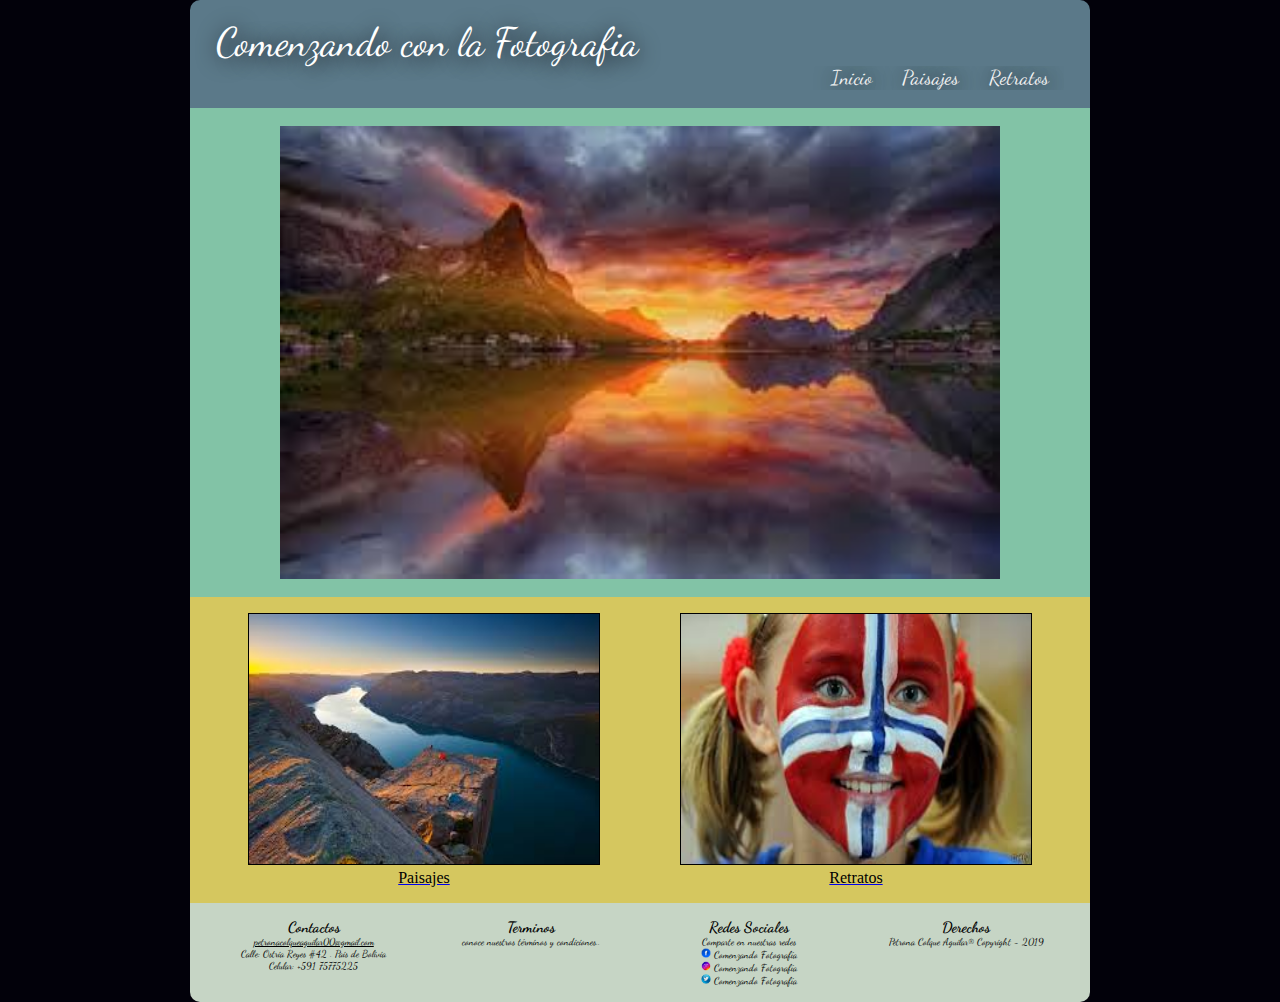
<file: index.html>
<!DOCTYPE html>
<html lang="es">
<head>
    <meta charset="UTF-8">
    <meta name="author" content="petrona colque">
    <meta name="viewport" content="width=device-width, initial-scale=1.0">
    <title>Comenzando con la fotografía</title>
    <link rel="stylesheet" href="css/estilos.css">
    <link href="https://fonts.googleapis.com/css?family=Dancing+Script" rel="stylesheet">
</head>


<body>
  <div class="contenido">
   <header>
       Comenzando con la Fotografia
       
       <div class="menu">
             <a href="retratos.html">Retratos</a>
             <a href="paisajes.html">Paisajes</a>
             <a href="#" class="actual">Inicio</a>
       </div>
   </header>
   <section>
   <article class="principal">
   <img id="img_viajes"src="img/viajes.jpg" alt="Imagen principal" title="Imagen Principal">
   </article>
   
   <article class="secundaria">
       <div id="img_left">
       <a href="html/paisajes.html">
       <figure>
       <img src="img/izquierda.jpg" alt="Imagen Secundaria Izquierda" title="Imagen secundaria izquierda">
       
       <figcaption>Paisajes</figcaption>
       
       </figure>
       </a>       
       </div>
       <div id="img_right">
       <a href="html/rostros.html">
       <figure>
       <img src="img/derecha.jpg"alt="Imagenes secundaria Derecha" title="Imagenes secundaria Derecha">
       <figcaption>Retratos</figcaption>
       </figure> 
       </a>
       </div>
   </article>
    </section>
    <footer  class="pie_de_pagina">
       <div id="colmn1">
          <h2>Contactos</h2><br>
          <a href="mailto:petronacolqueaguilar00@gmail.com">petronacolqueaguilar00@gmail.com</a><br>
          Calle: Ostria Reyes #42 . Pais de Bolivia <br>
          Celular: +591 75775225    
       </div>
       <div id="colmn2"> 
          <h2>Terminos</h2><br>
          conoce nuestros términos y condiciones..<br>    
       </div>
       <div id="colmn3">
           <h2>Redes Sociales</h2><br>
           Comparte en nuestras redes <br>
           <img class="icons" src="img/facebook.png" alt="facebook icon" title="facebook icon">
           Comenzando Fotografía <br>
           <img class="icons" src="img/instagram.png" alt="instagram icon" title="instagram icon">
           Comenzando Fotografía <br>
           <img  class="icons" src="img/Twitter.png" alt="twitter icon" title="twitter icon">
           Comenzando Fotografía <br>
        </div>
           <div id="colmn4">
               <h2>Derechos</h2><br>
               Petrona Colque Aguilar® Copyright - 2019
           </div>
    </footer>
    </div>
</body>
</html>
</file>
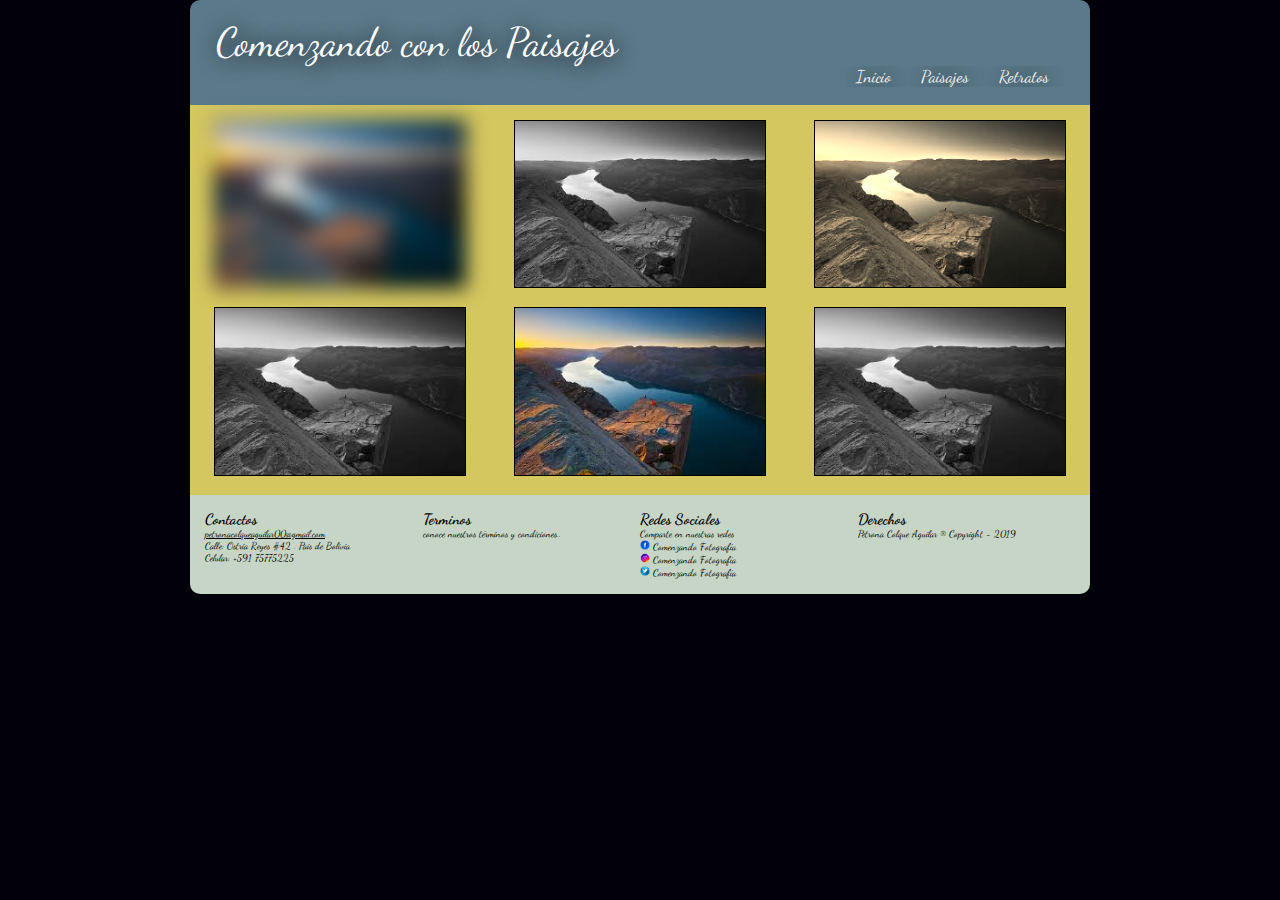
<file: paisajes.html>
<!DOCTYPE html>
<html lang="es">
<head>
    <meta charset="UTF-8">
    <meta name="author" content="petrona colque">
    <meta name="viewport" content="width=device-width, initial-scale=1.0">
    <title>Comenzando con los Paisajes</title>
    <link rel="stylesheet" href="css/paisajes.css">
    <link href="https://fonts.googleapis.com/css?family=Dancing+Script" rel="stylesheet">
</head>
<body>
  <div class="contenido">
   <header>
       Comenzando con los Paisajes 
       
       <div class="menunav">
             <a href="rostros.html">Retratos</a>
             <a href="#" class="actual">Paisajes</a>
             <a href="index.html">Inicio</a>
       </div>
   </header>
   <section>
        <article class="paisajes">
          <div id="paisaje_01">
           <img src="img/izquierda.jpg" alt="Imagen secundaria Izquierda" title="Imagen Secundaria Izquierda">  
          </div>
          <div id="paisaje_02">
           <img src="img/izquierda.jpg" alt="Imagen secundaria Izquierda" title="Imagen Secundaria Izquierda">  
          </div>
          <div id="paisaje_03">
           <img src="img/izquierda.jpg" alt="Imagen secundaria Izquierda" title="Imagen Secundaria Izquierda">  
          </div>
          <div id="paisaje_04">
           <img src="img/izquierda.jpg" alt="Imagen secundaria Izquierda" title="Imagen Secundaria Izquierda">  
          </div>
          <div id="paisaje_05">
           <img src="img/izquierda.jpg" alt="Imagen secundaria Izquierda" title="Imagen Secundaria Izquierda">  
          </div>
          <div id="paisaje_06">
           <img src="img/izquierda.jpg" alt="Imagen secundaria Izquierda" title="Imagen Secundaria Izquierda">  
          </div>
          
        </article>
      </section>
   <footer  class="pie_de_pagina">
       <div id="colmn1">
          <h2>Contactos</h2><br>
          <a href="mailto:petronacolqueaguilar00@gmail.com">petronacolqueaguilar00@gmail.com</a><br>
          Calle: Ostria Reyes #42 . Pais de Bolivia <br>
          Celular: +591 75775225    
       </div>
       <div id="colmn2">
          <h2>Terminos</h2><br>
          conoce nuestros términos y condiciones..<br>    
       </div>
       <div id="colmn3">
           <h2>Redes Sociales</h2><br>
           Comparte en nuestras redes <br>
           <img class="icons" src="img/facebook.png" alt="facebook icon" title="facebook icon">
           Comenzando Fotografía <br>
           <img class="icons" src="img/instagram.png" alt="instagram icon" title="instagram icon">
           Comenzando Fotografía <br>
           <img  class="icons" src="img/Twitter.png" alt="twitter icon" title="twitter icon">
           Comenzando Fotografía <br>
        </div>
           <div id="colmn4">
               <h2>Derechos</h2><br>
                Petrona Colque Aguilar ® Copyright - 2019
           </div>
    </footer>
    </div>
</body>
</html>
</file>
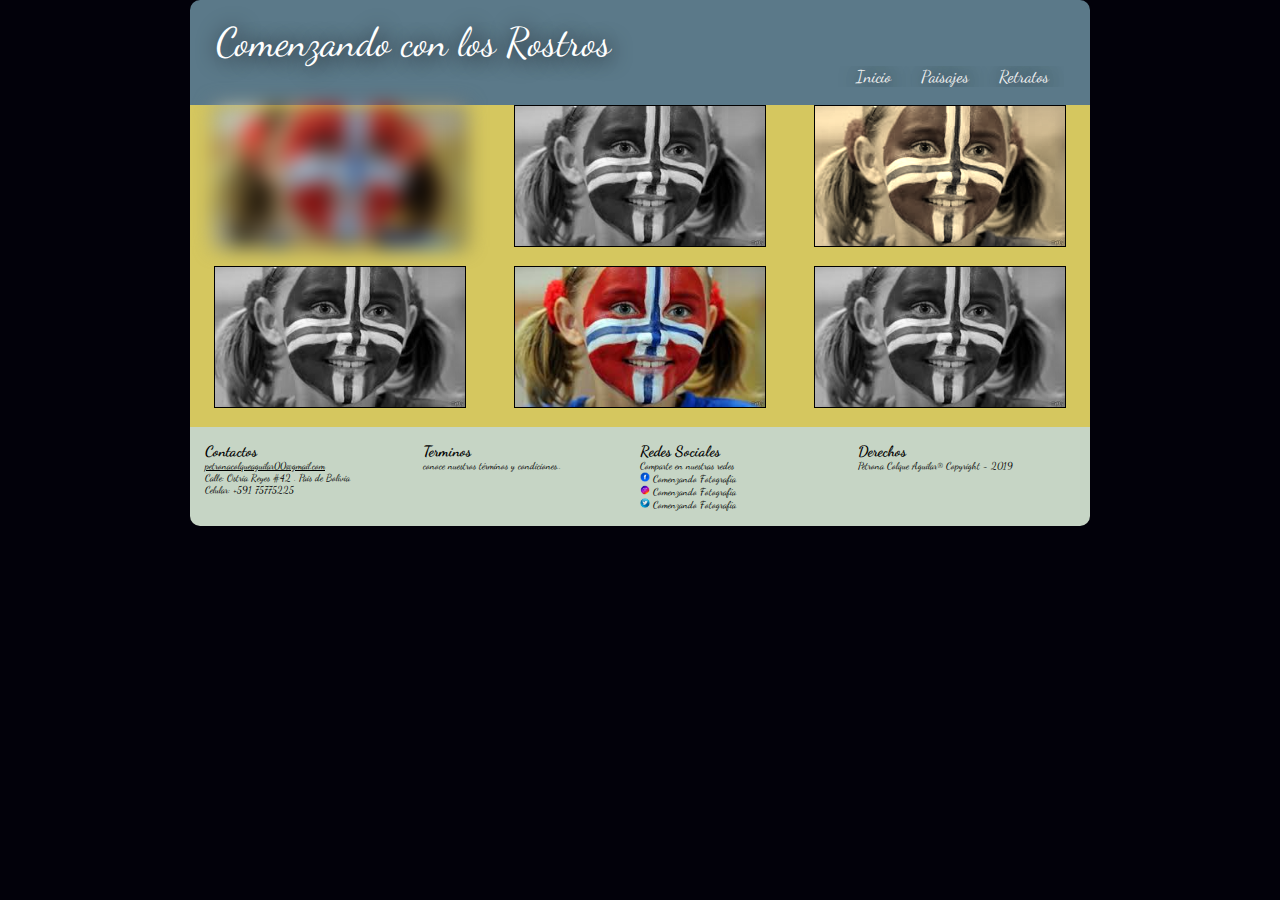
<file: rostros.html>
<!DOCTYPE html>
<html lang="es">
<head>
    <meta charset="UTF-8">
    <meta name="author" content="petrona colque">
    <meta name="viewport" content="width=device-width, user-scalable=no, initial-scale=1.0, maximun-scale=1.0">
    <title>Comenzando con los Rostros</title>
    <link rel="stylesheet" href="css/rostros.css">
    <link href="https://fonts.googleapis.com/css?family=Dancing+Script" rel="stylesheet">
</head>
<body>
  <div class="contenido">
   <header>
       Comenzando con los Rostros
       
      <div class="menunav">
             <a href="#" class="actual">Retratos</a>
             <a href="paisajes.html">Paisajes</a>
             <a href="index.html">Inicio</a>
       </div>
   </header>
   <section>
        <article class="retratos">
          <div id="retratos_01">
           <img src="img/derecha.jpg" alt="Imagen secundaria derecha" title="Imagen Secundaria Derecha">  
          </div>
          <div id="retratos_02">
           <img src="img/derecha.jpg" alt="Imagen secundaria derecha" title="Imagen Secundaria Derecha">  
          </div>
          <div id="retratos_03">
           <img src="img/derecha.jpg" alt="Imagen secundaria derecha" title="Imagen Secundaria Derecha">  
          </div>
          <div id="retratos_04">
           <img src="img/derecha.jpg" alt="Imagen secundaria derecha" title="Imagen Secundaria Derecha">  
          </div>
          <div id="retratos_05">
           <img src="img/derecha.jpg" alt="Imagen secundaria derecha" title="Imagen Secundaria Derecha">  
          </div>
          <div id="retratos_06">
           <img src="img/derecha.jpg" alt="Imagen secundaria derecha" title="Imagen Secundaria Derecha">  
          </div> 
        </article>
      </section>
   <footer  class="pie_de_pagina">
       <div id="colmn1">
          <h2>Contactos</h2><br>
          <a href="mailto:petronacolqueaguilar00@gmail.com">petronacolqueaguilar00@gmail.com</a><br>
          Calle: Ostria Reyes #42 . Pais de Bolivia <br>
          Celular: +591 75775225    
       </div>
       <div id="colmn2">
          <h2>Terminos</h2><br>
          conoce nuestros términos y condiciones..<br>    
       </div>
       <div id="colmn3">
           <h2>Redes Sociales</h2><br>
           Comparte en nuestras redes <br>
           <img class="icons" src="img/facebook.png" alt="facebook icon" title="facebook icon">
           Comenzando Fotografía <br>
           <img class="icons" src="img/instagram.png" alt="instagram icon" title="instagram icon">
           Comenzando Fotografía <br>
           <img  class="icons" src="img/Twitter.png" alt="twitter icon" title="twitter icon">
           Comenzando Fotografía <br>
        </div>
           <div id="colmn4">
               <h2>Derechos</h2><br>
                Petrona Colque Aguilar® Copyright - 2019
           </div>
    </footer>
    </div>
</body>
</html>
</file>
<file: css/estilos.css>
body{
  font-family: ´Dancing Script´;
  background-color: #02010a;
  margin:0px;
  width: 100%;
}
.contenido{
    width:900px;
    height: 100%;
    margin-left: auto;
    margin-right: auto;
    text-align: center;
   
}
 
header {
  padding: 2vh 2vw;
  border-radius: 10px 10px 0px 0px;
  background-color: #5b7989;
  font-size: 40px;
  font-family: 'Dancing Script';
  color: white;
  text-align: left;
  text-shadow: 2px 2px 21px #02010a;
-webkit-animation:primeraAnimacion 7s;
  animation:primeraAnimacion 7s bounce 5s infinite alternate ;
    
  
}
@-webkit-keyframes primeraAnimacion{
    0%{
        margin-top:150%;
        margin-bottom: -5%;
        
    } 
    @-webkit-keyframes primeraAnimacion {
        100% {
            margin-top: 60%;
            margin-bottom: 0;
            text-align: center;
        }
        
    }
} 
.menu {
    overflow: hidden;
}
.menu a {
  float: right;
  color: #f2f2f2;
  text-align: center;
  padding: 0px 15px;
  text-decoration: none;
  font-size: 20px;
  position: relative;
  
  
    
}
.principal {
    margin:0px;
    background: #82c3a6;
    width: 100%;
    padding-top: 2%;
    padding-bottom:2%; 


}
#img_viajes {
    display:block;
    margin-left: auto;
    margin-right: auto;
    width:80%;
    height:auto;
}
 .secundaria{
  width:100%;
  height: 100%;
  text-align-last: center;
  background: #d5c75f;
  display:flex; /*sive  par que las cajas sean flexibles*/
  flex-direction: row;
  flex-wrap: wrap;
  justify-content:center;
  align-items: space-around;
  -webkit-display: flex;
  -webkit-align-items: center;
       
}
.secundaria>div {
    max-width:100%;
    width: auto;
    height: auto;
    display:block;
   flex: 0 0;
  -webkit-flex:0 0;
}

#img_left {
  order: 1;
  -webkit-order: 1;
   
    
}

#img_right {
  
  order: 2;
  -webkit-order: 2;
    
}

.secundaria>div>a>figure>img {
  border: 1px black solid;
  margin-bottom:auto;
  margin-top: auto;
  width: 350px;
  height:250px;

  
}
.secundaria>div>a>figure>figcaption {
  color: black;
    
}

#img_left>a>figure>img:first-child:hover {
  transform: rotateZ(10deg);
  box-shadow:2px 2px 2px #82c3a6;
  border: 2px black solid;

}
#img_right>a>figure>img:first-child:hover {
  transform: translate(20px, -5px);
  box-shadow:2px 2px 2px #82c3a6;
  border: 2px black solid;

    
}
.pie_de_pagina {
  margin: 0px;
  background: #C6d5c5;
  border-radius: 0px 0px 10px 10px;
  padding: 15px;
  font-size: 10px;
  font-family: 'Dancing Script';
  display: flex;
  flex-direction: row;
  flex-wrap: wrap;
  justify-content: space-around;
  align-items: flex-start;
}

.pie_de_pagina>div {
  margin-left:auto;
  margin-right:auto;
  width:10px;
  
  flex: 1 0;
  -webkit-flex:1 0;
}

.pie_de_pagina>div>h2 {
  display: inline;
}

.pie_de_pagina>div>a {
  color: black;
}

.pie_de_pagina>div>img.icons {
  border-style: none;
  box-shadow: 0px 0px 0px #000000;
  width: 10px;
}

#colmn1 {
  order: 1;
  -webkit-order:1;
  
}

#colmn2 {
  order: 2;
  -webkit-order: 2;
}

#colmn3 {
  order: 3;
  -webkit-order: 3;
}

#colmn4 {
  order: 4;
  -webkit-order: 4;
}
/********responsive********/

@media(max-width: 900px) {
    
  .contenido {
    margin: 0px;
    width: 100%;
    
  }
    header {
        float:none;
    }

  nav {
    float: none;
    
  }
    #img_principal {
        width: 100%;
    }
  .secundaria {
      width:100%; 
      flex-direction: column;
      -webkit-flex-direction: column;   
  }

  .secundaria>div {
    width: 80%;
    margin-left: 10%;
    margin-right: 10%;
    text-align: center;
      
  }

  .secundaria>div>a>figure>img {
    width:100%;
    display: block;
    margin-left: auto;
    margin-right: auto;
    text-align: center;
  
  }
    
  .pie_de_pagina {
      flex-direction: column;
      -webkit-flex-direction: column;
  }

  .pie_de_pagina>div {
    width: 100%;
  }

  #col1 {
    margin-bottom: 10px;
  }

  #col2 {
    margin-bottom: 10px;
  }

  #col3 {
    margin-bottom: 10px;
  }

  .pie_de_pagina>div {
    max-width: 320px;
    height: 100%;
    display: block;
    margin-left: auto;
    margin-right: auto;
  }

}
</file>
<file: css/paisajes.css>
body{
  font-family: ´Dancing Script´;
  background-color: #02010a;
  margin:0px;
  width: 100%;

}
.contenido{
    width:900px;
    height: 100%;
    margin-left: auto;
    margin-right: auto;
    margin:center;
}
header {
  padding: 2vh 2vw;
  border-radius: 10px 10px 0px 0px;
  background-color: #5b7989;
  font-size: 40px;
  font-family: 'Dancing Script';
  color: white;
  text-align: left;
  text-shadow: 2px 2px 21px #02010a;
  -webkit-animation:primeraAnimacion 7s;
  animation:primeraAnimacion 7s bounce 5s infinite alternate ;
    
  
}
@-webkit-keyframes primeraAnimacion{
    0%{
        margin-top:150%;
        margin-bottom: -5%;
        
    } 
    @-webkit-keyframes primeraAnimacion {
        100% {
            margin-top: 60%;
            margin-bottom: 0;
        }
        
    }
} 

 
.menunav {
      overflow: hidden;
    
}
 
.menunav a {
  float: right;
  color: #f2f2f2;
  text-align: center;
  padding: 0px 15px;
  text-decoration: none;
  font-size: 17px;
  position: relative;
}
  
.paisajes {
  margin: 0px;
  background: #d5c75f;

  display: flex;
  flex-direction: row;
  flex-wrap: wrap;
  justify-content:center;
  align-items: space-around;
  -webkit-display: flex;
  -webkit-flex-direction: row;
  -webkit-flex-wrap: wrap;
  -webkit-justify-content: space-around;
  -webkit-align-items: center;
}

.paisajes>div {
  margin-bottom: 15px
}

.paisajes>div>img {
  flex: 1 1;
  -webkit-flex:0 0;
  border: 1px black solid;
  width: 250px;
}

.paisajes>div:first-child>img {
  filter: blur(10px);
}

.paisajes>div:nth-child(3)>img {
  filter: sepia(90%);
}

.paisajes>div:nth-child(even)>img {
  filter: grayscale(100%);
}

#paisaje_01 {
  order: 1;
  -webkit-order: 1;
  margin-top: 15px;
}

#paisaje_02 {
  order: 2;
  -webkit-order: 2;
  margin-top: 15px;
}

#paisaje_03 {
  order: 3;
  -webkit-order: 3;
  margin-top: 15px;
}

#paisaje_04 {
  order: 4;
  -webkit-order: 4;
}

#paisaje_05 {
  order: 5;
  -webkit-order: 5;
}

#paisaje_06 {
  order: 6;
  -webkit-order: 6;
}
.pie_de_pagina {
  margin: 0px;
  background: #C6d5c5;
  border-radius: 0px 0px 10px 10px;
  padding: 15px;
  font-size: 10px;
  font-family: 'Dancing Script';
  display: flex;
  flex-direction: row;
  flex-wrap: wrap;
  justify-content: space-around;
  align-items: flex-start;
  -webkit-display: flex;
  -webkit-flex-direction: row;
  -webkit-flex-wrap: wrap;
  -webkit-justify-content: space-around;
  -webkit-align-items: flex-start;
}

.pie_de_pagina>div {
  margin-left:auto;
  margin-right:auto;
  width:10px;
  
  flex: 1 0;
  -webkit-flex:1 0;
}

.pie_de_pagina>div>h2 {
  display: inline;
}

.pie_de_pagina>div>a {
  color: black;
}

.pie_de_pagina>div>img.icons {
  border-style: none;
  box-shadow: 0px 0px 0px #000000;
  width: 10px
}

#colmn1 {
  order: 1;
  -webkit-order:1;
  
}

#colmn2 {
  order: 2;
  -webkit-order: 2;
}

#colmn3 {
  order: 3;
  -webkit-order: 3;
}

#colmn4 {
  order: 4;
  -webkit-order: 4;
}
/******************************************************/
/*                 Estilos Responsive                 */
/******************************************************/

@media (max-width: 900px) {


  .contenido {
    margin: 0px;
    width: 100%;
  }

  nav {
    float: none;
  }

  #img_principal {
    width: 100%;
  }

  .secundaria {
      flex-direction: column;
      -webkit-flex-direction: column;
  }

  .secundaria>div {
    width: 100%;
    margin-left: 10%;
    margin-right: 10%;
  }

  

  .pie_de_pagina {
      flex-direction: column;
      -webkit-flex-direction: column;
  }

  .pie_de_pagina>div {
    width: 100%;
  }

  #colmn1 {
    margin-bottom: 10px;
  }

  #colmn2 {
    margin-bottom: 10px;
  }

  #colmn3 {
    margin-bottom: 10px;
  }

  .pie_de_pagina>div {
    max-width: 320px;
    height: 100%;
    display: block;
    margin-left: auto;
    margin-right: auto;
  }

.paisajes {
      flex-direction: column;
      -webkit-flex-direction: column;
  }

  .paisajes>div {
    width: 100%;
  }

  #paisaje_02 {
    
    margin-top: 0px
  }
  #paisaje_03 {
    margin-top: 0px
  }
  #paisaje_04 {
    margin-bottom: 15px;
  }
  #paisaje_05 {
    margin-bottom: 15px;
  }
  #paisaje_06 {
    margin-bottom: 15px;
  }

  .paisajes>div>img {
    display: block;
    margin-left: auto;
    margin-right: auto;
    width: 80%;
  }
</file>
<file: css/rostros.css>
body{
  font-family: ´Dancing Script´;
  background-color: #02010a;
  margin:0px;
  width: 100%;
}
.contenido{
    width:900px;
    height: 100%;
    margin-left: auto;
    margin-right: auto;
}
header {
  padding: 2vh 2vw;
  border-radius: 10px 10px 0px 0px;
  background-color: #5b7989;
  font-size: 40px;
  font-family: 'Dancing Script';
  color: white;
  text-align: left;
  text-shadow: 2px 2px 21px #02010a;
    -webkit-animation:primeraAnimacion 7s;
  animation:primeraAnimacion 7s bounce 5s infinite alternate ;
    
  
}
@-webkit-keyframes primeraAnimacion{
    0%{
        margin-top:150%;
        margin-bottom: -5%;
        
    } 
    @-webkit-keyframes primeraAnimacion {
        100% {
            margin-top: 60%;
            margin-bottom: 0;
        }
        
    }
} 
 
.menunav {
      overflow: hidden;
}
 
.menunav a {
  float: right;
  color: #f2f2f2;
  text-align: center;
  padding: 0px 15px;
  text-decoration: none;
  font-size: 17px;
  position: relative;
  
    
}
.retratos {
  margin: 0px;
  background: #d5c75f;

  display: flex;
  flex-direction: row;
  flex-wrap: wrap;
  justify-content:center;
  align-items: space-around;
  -webkit-display: flex;
  -webkit-flex-direction: row;
  -webkit-flex-wrap: wrap;
  -webkit-justify-content: space-around;
  -webkit-align-items: center;
}

.retratos>div {
  margin-bottom: 15px
}

.retratos>div>img {
  flex: 1 1;
  -webkit-flex:0 0;
  border: 1px black solid;
  width: 250px;
}

.retratos>div:first-child>img {
  filter: blur(10px);
}

.retratos>div:nth-child(3)>img {
  filter: sepia(90%);
}

.retratos>div:nth-child(even)>img {
  filter: grayscale(100%);
}

#retrato_01 {
  order: 1;
  -webkit-order: 1;
  margin-top: 15px;
}

#retrato_02 {
  order: 2;
  -webkit-order: 2;
  margin-top: 15px;
}

#retrato_03 {
  order: 3;
  -webkit-order: 3;
  margin-top: 15px;
}

#retrato_04 {
  order: 4;
  -webkit-order: 4;
}

#retrato_05 {
  order: 5;
  -webkit-order: 5;
}

#retrato_06 {
  order: 6;
  -webkit-order: 6;
}



.pie_de_pagina {
  margin: 0px;
  background: #C6d5c5;
  border-radius: 0px 0px 10px 10px;
  padding: 15px;
  font-size: 10px;
  font-family: 'Dancing Script';
  display: flex;
  flex-direction: row;
  flex-wrap: wrap;
  justify-content: space-around;
  align-items: flex-start;
  -webkit-display: flex;
  -webkit-flex-direction: row;
  -webkit-flex-wrap: wrap;
  -webkit-justify-content: space-around;
  -webkit-align-items: flex-start;
}

.pie_de_pagina>div {
  margin-left:auto;
  margin-right:auto;
  width:10px;
  
  flex: 1 0;
  -webkit-flex:1 0;
}

.pie_de_pagina>div>h2 {
  display: inline;
}

.pie_de_pagina>div>a {
  color: black;
}

.pie_de_pagina>div>img.icons {
  border-style: none;
  box-shadow: 0px 0px 0px #000000;
  width: 10px
}

#colmn1 {
  order: 1;
  -webkit-order:1;
  
}

#colmn2 {
  order: 2;
  -webkit-order: 2;
}

#colmn3 {
  order: 3;
  -webkit-order: 3;
}

#colmn4 {
  order: 4;
  -webkit-order: 4;
}



/******************************************************/
/*                 Estilos Responsive                 */
/******************************************************/

@media (max-width: 900px) {


  .contenido {
    margin: 0px;
    width: 100%;
  }

  nav {
    float: none;
  }

  #img_principal {
    width: 100%;
  }

  .secundaria {
      flex-direction: column;
      -webkit-flex-direction: column;
  }

  .secundaria>div {
    width: 100%;
    margin-left: 10%;
    margin-right: 10%;
  }

  

  .pie_de_pagina {
      flex-direction: column;
      -webkit-flex-direction: column;
  }

  .pie_de_pagina>div {
    width: 100%;
  }

  #colmn1 {
    margin-bottom: 10px;
  }

  #colmn2 {
    margin-bottom: 10px;
  }

  #colmn3 {
    margin-bottom: 10px;
  }

  .pie_de_pagina>div {
    max-width: 320px;
    height: 100%;
    display: block;
    margin-left: auto;
    margin-right: auto;
  }

.retratos {
      flex-direction: column;
      -webkit-flex-direction: column;
  }

  .retratos>div {
    width: 100%;
  }

  #retrato_02 {
    
    margin-top: 0px
  }
  #retrato_03 {
    margin-top: 0px
  }
  #retrato_04 {
    margin-bottom: 15px;
  }
  #retrato_05 {
    margin-bottom: 15px;
  }
  #retrato_06 {
    margin-bottom: 15px;
  }

  .retratos>div>img {
    display: block;
    margin-left: auto;
    margin-right: auto;
    width: 80%;
  }

}
</file>
